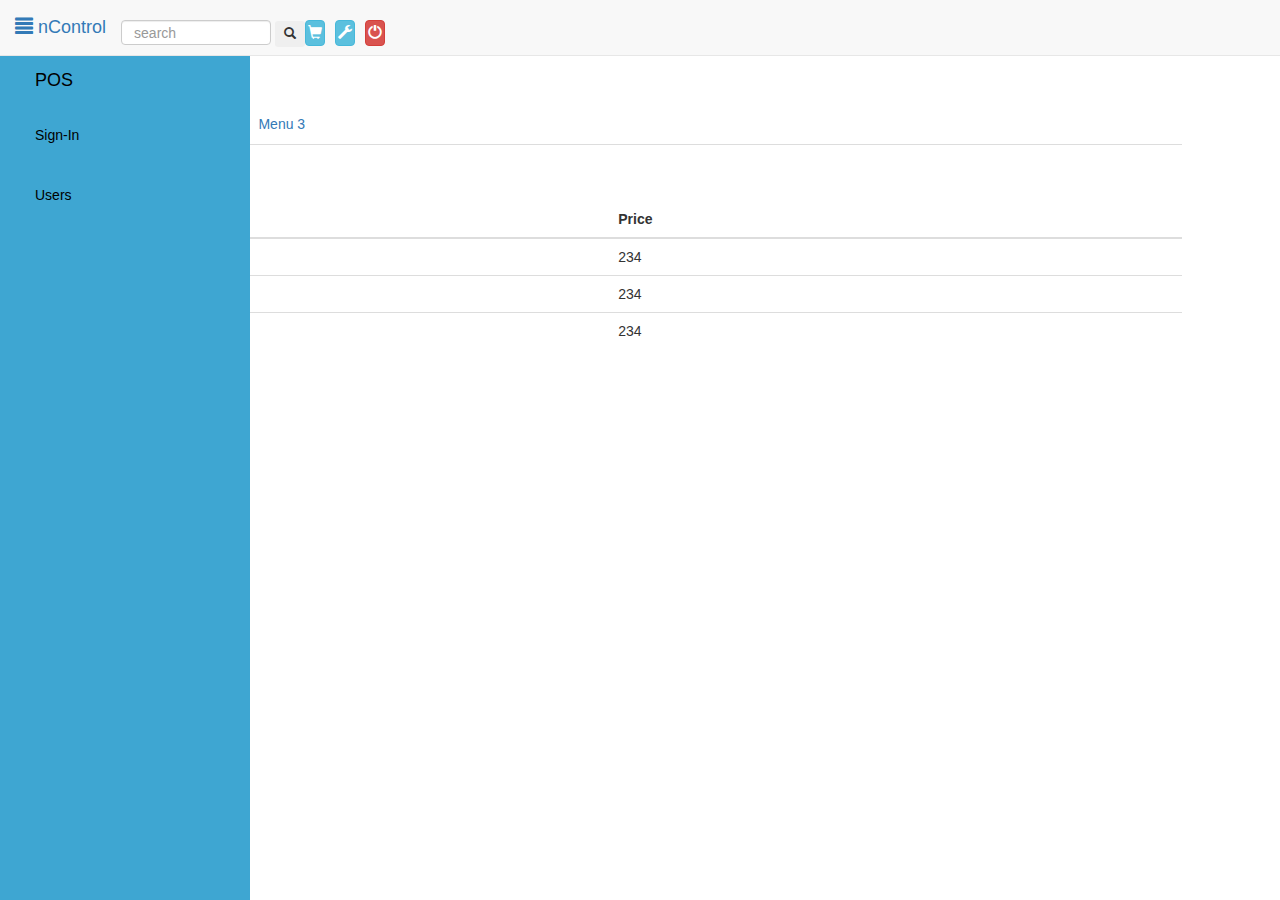
<file: mpos.html>
<!DOCTYPE html>
<html lang="en">

<head>

    <meta charset="utf-8">
    <meta http-equiv="X-UA-Compatible" content="IE=edge">
    <meta name="viewport" content="width=device-width, shrink-to-fit=no, initial-scale=1">
    <meta name="description" content="">
    <meta name="author" content="">
    <link href="css/bootstrap.min.css" rel="stylesheet">

    <!-- Custom CSS -->
    <link href="css/simple-sidebar.css" rel="stylesheet">
    <link href="css/abc.css" rel="stylesheet">
    <link href="css/style.css" rel="stylesheet">
</head>

<body>
    <header>
        <div class="container">
            <div class="row">
                <div id="wrapper">
                    <nav class="navbar navbar-default navbar-fixed-top" role="navigation">
                        <div class="container-fluid">
                            <div class="navbar-header">
                                <div class="navbar-brand">
                                    <a id="menu-toggle" href="#" class="glyphicon glyphicon-align-justify btn-menu toggle">
                                        <i class="fa fa-bars"></i>
                                    </a>
                                    <a href="#">nControl</a>
                                </div>

                                <input class="form-control sm" id="search" type="text" placeholder="search">
                                <button class="btn btn-xs align-center" id="btnsearch"><span class="glyphicon glyphicon-search"</span></button>
                                <button class="btn btn-danger pull-right" id="iconn" data-toggle="modal" href="#close"> <span class="glyphicon glyphicon-off" id="navv"></span></button>
                                <button class="btn btn-info  pull-right" id="iconn"> <span class="glyphicon glyphicon-wrench" id="navv"></span></button>
                                <button class="btn btn-info  pull-right" id="iconn" data-toggle="modal" data-target="#myModal"> <span class="glyphicon glyphicon-shopping-cart" id="navv"></span></button>
                            </div>
                            <!--/.nav-collapse -->
                        </div>
                    </nav>


                    <!--close-->

                    <div id="close" class="modal fade" role="dialog">
                        <div class="modal-dialog">
                            <!-- Modal content-->
                            <div class="modal-content">
                                <div class="modal-body">
                                    <button type="button" class="btn btn-success" data-dismiss="modal">Submit</button>
                                    <button type="button" class="btn btn-danger" data-dismiss="modal">Close</button>
                                </div>
                            </div>
                        </div>
                    </div>
                    <!--end close-->

                    <!-- Sidebar -->
                    <div id="sidebar-wrapper" class="toggled">
                        <nav id="spy">
                            <ul class="sidebar-nav nav">
                                <li class="sidebar-brand active">
                                    <a href="#POS"><span class="fa fa-home solo">POS</span></a>
                                </li>
                                <li>
                                    <a href="signin.html">
                                        <span class="fa fa-anchor solo">Sign-In</span>
                                    </a>
                                </li>
                                <li>
                                    <a href="#">
                                        <span class="fa fa-anchor solo">Users</span>
                                    </a>
                                </li>
                            </ul>
                        </nav>
                    </div>

                    <!--cart modal-->

                    <div id="myModal" class="modal fade" role="dialog">
                        <div class="modal-dialog">

                            <!-- Modal content-->
                            <div class="modal-content">
                                <div class="modal-header">
                                    <button type="button" class="close" data-dismiss="modal">&times;</button>
                                    <h4 class="modal-title">Cart Items</h4>
                                </div>
                                <div class="modal-body">
                                    <div class="form-group">
                                        <label for="usr">Name:</label>
                                        <input type="text" class="form-control" id="name">
                                    </div>
                                    <div class="form-group">
                                        <label for="pwd">Mobile:</label>
                                        <input type="number" class="form-control" id="mobile">
                                    </div>
                                    <h3>Item List</h3>
                                    <table class="table">
                                        <thead>
                                            <tr>
                                                <th>Items</th>
                                                <th>Quantity</th>
                                                <th>Price</th>
                                                <th></th>
                                            </tr>
                                        </thead>
                                        <tbody>
                                            <tr>
                                                <td>item1</td>
                                                <td>1</td>
                                                <td>40</td>
                                                <th>
                                                    <div class="btn-group pull-right">
                                                        <button type="button" id="sop" class="btn btn-success" data-toggle="modal" href="#Model">Quantity</button>
                                                        <button type="button" id="sop" class="btn btn-danger">Delete</button></div>
                                                </th>
                                            </tr>
                                            <tr>
                                                <td>item1</td>
                                                <td>1</td>
                                                <td>40</td>
                                                <td>
                                                    <div class="btn-group pull-right">
                                                        <button type="button" id="sop" class="btn btn-success" data-toggle="modal" href="#Model">Quantity</button>
                                                        <button type="button" id="sop" class="btn btn-danger">Delete</button></div>
                                                </td>
                                            </tr>
                                            <tr>
                                                <td>item1</td>
                                                <td>1</td>
                                                <td>40</td>
                                                <td>
                                                    <div class="btn-group pull-right">
                                                        <button type="button" id="sop" class="btn btn-success" data-toggle="modal" href="#Model">Quantity</button>
                                                        <button type="button" id="sop" class="btn btn-danger">Delete</button></div>
                                                </td>
                                            </tr>


                                            <!--model window-->

                                            <div id="Model" class="modal fade" role="dialog">
                                                <div class="modal-dialog">

                                                    <!-- Modal content-->
                                                    <div class="modal-content">
                                                        <div class="modal-header">
                                                            <button type="button" class="close" data-dismiss="modal">&times;</button>
                                                            <h4 class="modal-title">Enter Quantity</h4>
                                                        </div>
                                                        <div class="modal-body">
                                                            <input type="text" placeholder="enter quantity">
                                                        </div>
                                                        <div class="modal-footer">
                                                            <button type="button" class="btn btn-success" data-dismiss="modal">Submit</button>
                                                            <button type="button" class="btn btn-danger" data-dismiss="modal">Close</button>
                                                        </div>
                                                    </div>

                                                </div>
                                            </div>
                                        </tbody>
                                        <!--end model window-->
                                    </table>
                                </div>
                                <div class="modal-footer">
                                    <button type="button" class="btn btn-success" data-dismiss="modal">Pay</button>
                                    <button type="button" class="btn btn-danger" data-dismiss="modal">Continue</button>
                                </div>
                            </div>

                        </div>
                    </div>

                    <!--end cart -->


                </div>
            </div>
        </div>
    </header>
    <!--start pos -->

    <div class="container" id="POS">
        <div class="row">
            <h2 style="border:8px">POS</h2>

            <ul class="nav nav-tabs">
                <li class="active"><a data-toggle="tab" href="#menu-template">Menu</a></li>
                <li><a data-toggle="tab" href="#menu-template1">Menu 1</a></li>
                <li><a data-toggle="tab" href="#menu-template2">Menu 2</a></li>
                <li><a data-toggle="tab" href="#menu-template3">Menu 3</a></li>
            </ul>
            <div class="tab-content">
                <div id="menu-template" class="tab-pane fade active in">
                    <h3>Menu</h3>
                </div>
                <div id="menu-template1" class="tab-pane fade">
                    <h3>Menu1</h3>
                </div>
                <div id="menu-template2" class="tab-pane fade ">
                    <h3>Menu2</h3>
                </div>

                <div id="menu-template3" class="tab-pane fade ">
                    <h3>Menu3</h3>
                </div>
            </div>
        </div>
    </div>
    <!--end pos-->



    <!-- jQuery -->
    <script src="js/jquery.js"></script>

    <!-- Bootstrap Core JavaScript -->
    <script src="js/bootstrap.min.js"></script>
    <script src="js/handlebars-v4.0.5.js"></script>
    <script src="js/script.js"></script>

</body>

</html>
</file>
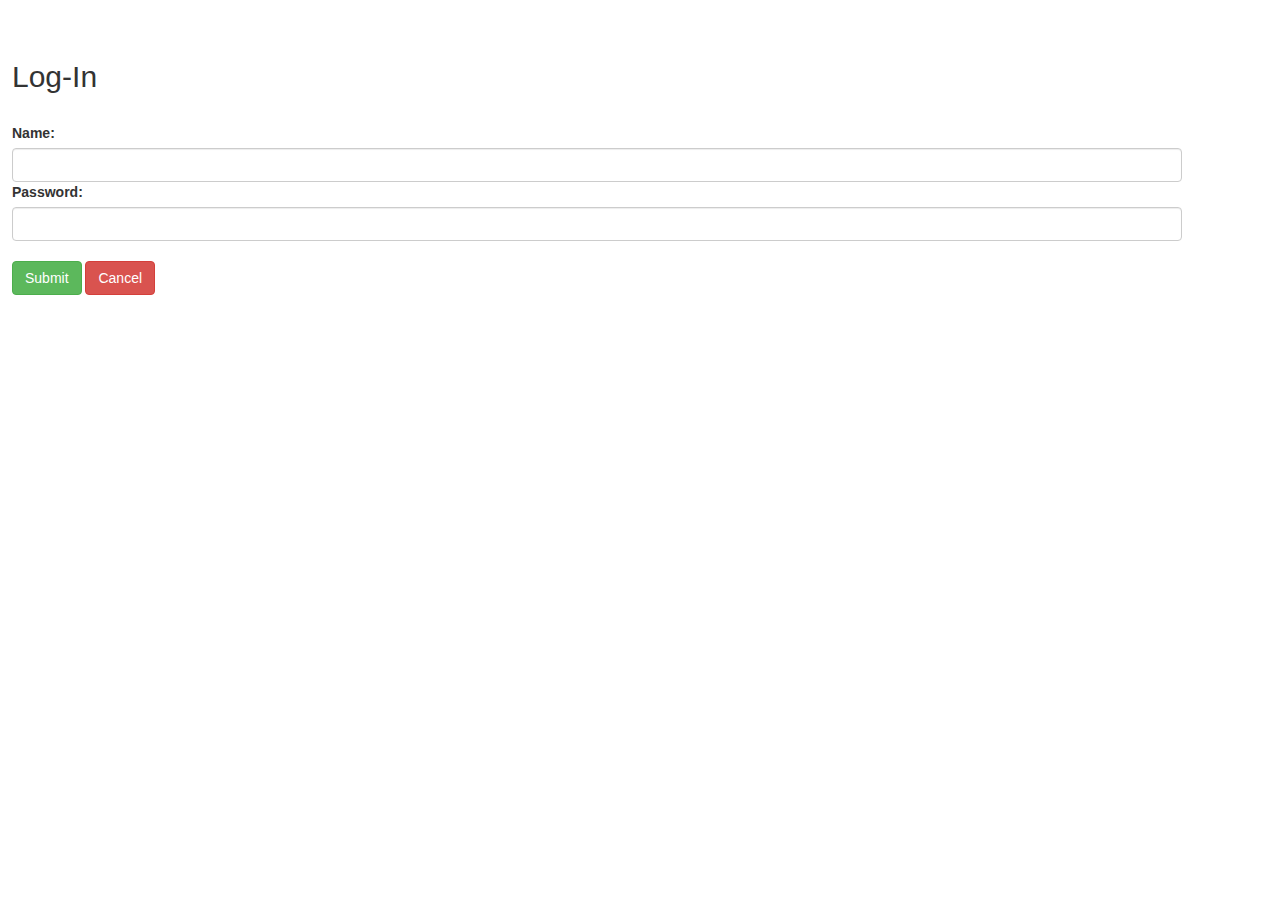
<file: signin.html>
<!DOCTYPE html>
<html lang="en">

<head>

    <meta charset="utf-8">
    <meta http-equiv="X-UA-Compatible" content="IE=edge">
    <meta name="viewport" content="width=device-width, shrink-to-fit=no, initial-scale=1">
    <meta name="description" content="">
    <meta name="author" content="">
    <link href="css/bootstrap.min.css" rel="stylesheet">

    <!-- Custom CSS -->
    <link href="css/simple-sidebar.css" rel="stylesheet">
    <link href="css/abc.css" rel="stylesheet">
    <link href="css/style.css" rel="stylesheet">
</head>

<body>
    <div class="container" id="signin">
        <div class="row">
            <div class="form-group ">
                <h2>Log-In</h2>
                <br>
                <label for="usr">Name:</label>
                <input type="text" class="form-control" id="usr">

                <label for="pwd">Password:</label>
                <input type="password" class="form-control" id="pwd">
                            <br>
                <button class="btn btn-success" id="submitbtn" formaction="mpos.html">Submit</button>
                <button class="btn btn-danger" id="cancelbtn">Cancel</button>
            </div>
        </div>
    </div>
    <!--end pos-->



    <!-- jQuery -->
    <script src="js/jquery.js"></script>

    <!-- Bootstrap Core JavaScript -->
    <script src="js/bootstrap.min.js"></script>
    <script src="js/script.js"></script>

</body>

</html>
</file>
<file: css/simple-sidebar.css>
body {
    overflow-x: hidden;
 }

#wrapper {
    padding-left: 0;
    -webkit-transition: all 0.5s ease;
    -moz-transition: all 0.5s ease;
    -o-transition: all 0.5s ease;
    transition: all 0.5s ease;
}

#wrapper.toggled {
    padding-left: 250px;
}

#sidebar-wrapper {
    z-index: 1000;
    position: fixed;
    left: 250px;
    width: 0;
    height: 100%;
    margin-left: -250px;
    overflow-y: auto;
    background: dodgerblue;
    -webkit-transition: all 0.5s ease;
    -moz-transition: all 0.5s ease;
    -o-transition: all 0.5s ease;
    transition: all 0.5s ease;
}

#wrapper.toggled #sidebar-wrapper {
    width: 250px;
}

#page-content-wrapper {
    width: 100%;
    position: absolute;
    padding: 15px;
}

#wrapper.toggled #page-content-wrapper {
    position: absolute;
    margin-right: -250px;
}

/* Sidebar Styles */

.sidebar-nav {
    position: absolute;
    top: 0;
    width: 250px;
    margin: 0;
    padding: 0;
    list-style: none;
}

.sidebar-nav li {
    text-indent: 20px;
    line-height: 40px;
}

.sidebar-nav li a {
    display: block;
    text-decoration: none;
    color: black;
    font:2px;
}

.sidebar-nav li a:hover {
    text-decoration: none;
    color: black;
    background: rgba(255,255,255,0.2);
    font:2px;
}

.sidebar-nav li a:active,
.sidebar-nav li a:focus {
    text-decoration: none;
}

.sidebar-nav > .sidebar-brand {
    height: 65px;
    font-size: 18px;
    line-height: 60px;
}

.sidebar-nav > .sidebar-brand a {
    color: black;
    font:2px;
}

.sidebar-nav > .sidebar-brand a:hover {
    color: black;
    background: none;
    font:2px;
}

@media(min-width:768px) {
    #wrapper {
        padding-left: 0;
    }

    #wrapper.toggled {
        padding-left: 250px;
    }

    #sidebar-wrapper {
        width: 0;
    }

    #wrapper.toggled #sidebar-wrapper {
        width: 250px;
    }

    #page-content-wrapper {
        padding: 20px;
        position: relative;
    }

    #wrapper.toggled #page-content-wrapper {
        position: relative;
        margin-right: 0;
    }
}
</file>
<file: css/abc.css>
#wrapper {
  padding-left: 0;
  -webkit-transition: all 0.5s ease;
  -moz-transition: all 0.5s ease;
  -o-transition: all 0.5s ease;
  transition: all 0.5s ease;
}
#wrapper.toggled {
  padding-left: 250px;
}
#sidebar-wrapper {
  z-index: 1000;
  position: fixed;
  left: 250px;
  width: 0;
  height: 100%;
  margin-left: -250px;
  overflow-y: auto;
  background: #3ea6d2;
  -webkit-transition: all 0.5s ease;
  -moz-transition: all 0.5s ease;
  -o-transition: all 0.5s ease;
  transition: all 0.5s ease;
}
#wrapper.toggled #sidebar-wrapper {
  width: 150px;
}
#page-content-wrapper {
  width: 100%;
  position: absolute;
  padding: 15px;
}
#wrapper.toggled #page-content-wrapper {
  position: absolute;
  margin-right: -250px;
}
/* Sidebar Styles */

.sidebar-nav {
  position: absolute;
  top: 0;
  width: 250px;
  margin: 0;
  padding: 0;
  list-style: none;
}
.sidebar-nav li {
  text-indent: 20px;
  line-height: 40px;
}
.sidebar-nav li a {
  display: block;
  text-decoration: none;
  color: black;
}
.sidebar-nav li a:hover {
  text-decoration: none;
  color: #fff;
  background: rgba(255, 255, 255, 0.2);
}
.sidebar-nav li a:active,
.sidebar-nav li a:focus {
  text-decoration: none;
}
.sidebar-nav > .sidebar-brand {
  height: 65px;
  font-size: 18px;
  line-height: 60px;
}
.sidebar-nav > .sidebar-brand a {
  color: black;
}
.sidebar-nav > .sidebar-brand a:hover {
  color: lightblue;
  background: none;
}
@media(min-width:768px) {
  #wrapper {
    padding-left: 250px;
  }
  #wrapper.toggled {
    padding-left: 0;
  }
  #sidebar-wrapper {
    width: 250px;
  }
  #wrapper.toggled #sidebar-wrapper {
    width: 0;
  }
  #page-content-wrapper {
    padding: 20px;
    position: relative;
  }
  #wrapper.toggled #page-content-wrapper {
    position: relative;
    margin-right: 0;
  }
}
</file>
<file: css/style.css>
.input-group{
   margin-right:10px;
}

#iconn{
    padding:2px;
  margin-top:20px;
    margin-right:10px;
}

#sop{
    padding:2px;
   
}

body{
 padding-top:40px;
}

#signin{
    margin-left:12px;
    margin-right:12px;
}

#POS{
       margin-left:12px;
    margin-right:12px;
}

#search{
    width:150px;
    height:25px;
   margin-top:20px;   
   display:inline-block;
   margin-bottom:10px;
}

#btnsearch{
    padding :2px;
    display:inline-block; 
    height: 26px;
  }
</file>
